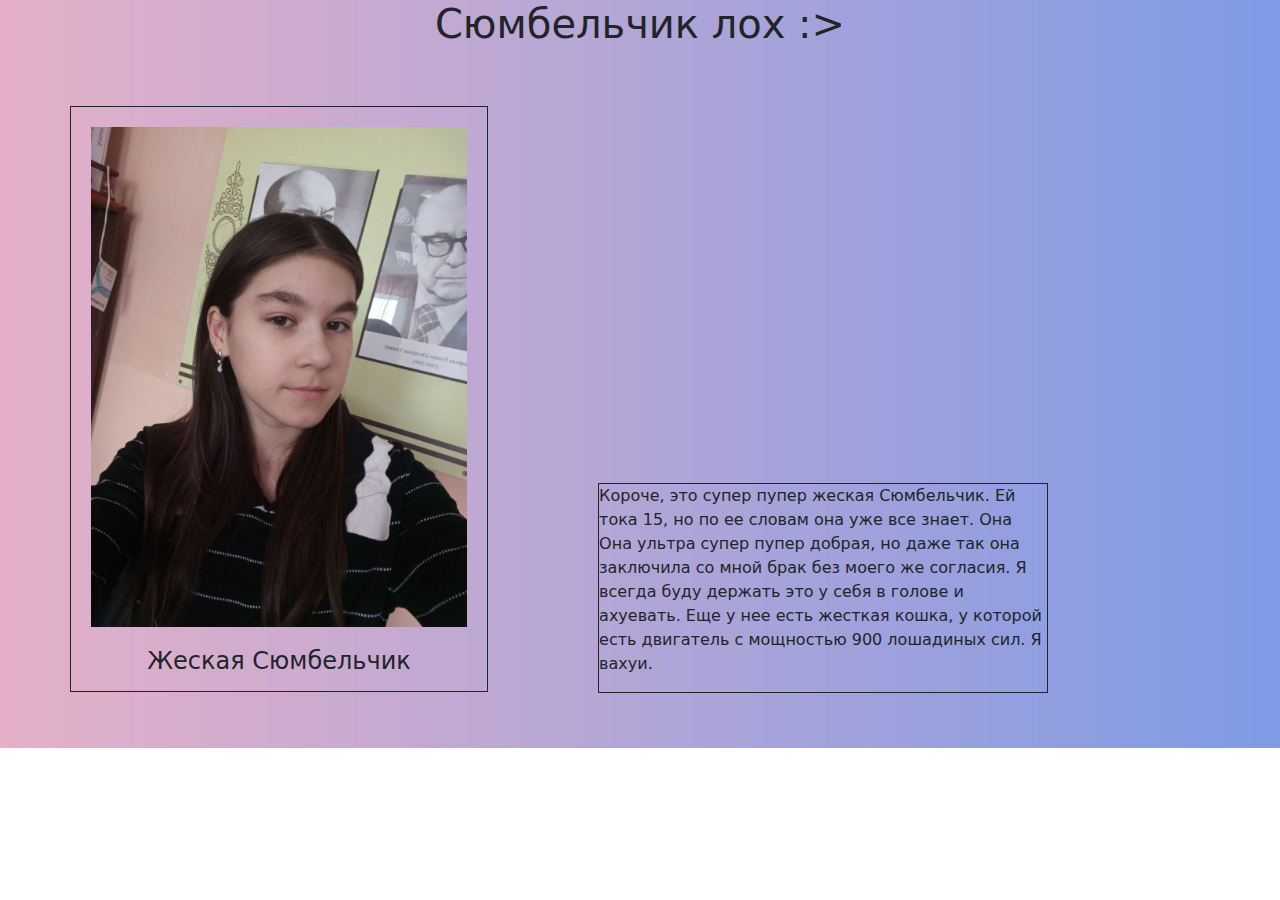
<file: Syumbel/index.html>
<!DOCTYPE html>
<html lang="en">
<head>
	<meta charset="UTF-8">
	<meta name="viewport" content="width=device-width, initial-scale=1.0">
	<title>Сайт для Сюмбельчика</title>
	<link rel="stylesheet" type="text/css" href="css/bootstrap.css">
	<link rel="stylesheet" type="text/css" href="css/style.css">
	<link rel="icon" href="img/heart.png" type="image/icon type">
</head>
<body>
	<div class="main">
		<h1>Сюмбельчик лох :></h1>
		<div class="photo">
			<img src="img/Syumbel2.jpg">
			<h4>Жеская Сюмбельчик</h4>
		</div>
		<div class="text">
			<p>Короче, это супер пупер жеская Сюмбельчик. Ей тока 15, но по ее словам она уже все знает. Она Она ультра супер пупер добрая, но даже так она заключила со мной брак без моего же согласия. Я всегда буду держать это у себя в голове и ахуевать. Еще у нее есть жесткая кошка, у которой есть двигатель с мощностью 900 лошадиных сил. Я вахуи. </p>
		</div>
	</div>
</body>
</html>
</file>
<file: Syumbel/css/style.css>
h1 {
	text-align: center;
}
.photo img {
	height: 500px;
	width: 376px;
	margin: 20px;
	float: left;
}
.photo {
	border: solid 1px;
	display: inline-block;
	margin: 50px 50px 50px 70px;
	text-align: center;
}
.text {
	display: inline-block;
	border: solid 1px;
	width: 450px;
	margin-left: 55px;
	margin-bottom: 55px;
}
.photo h4 {
	margin: 15px;
}
.main {
	background: #fff url(../img/background.jpg) center center no-repeat;
}
</file>
